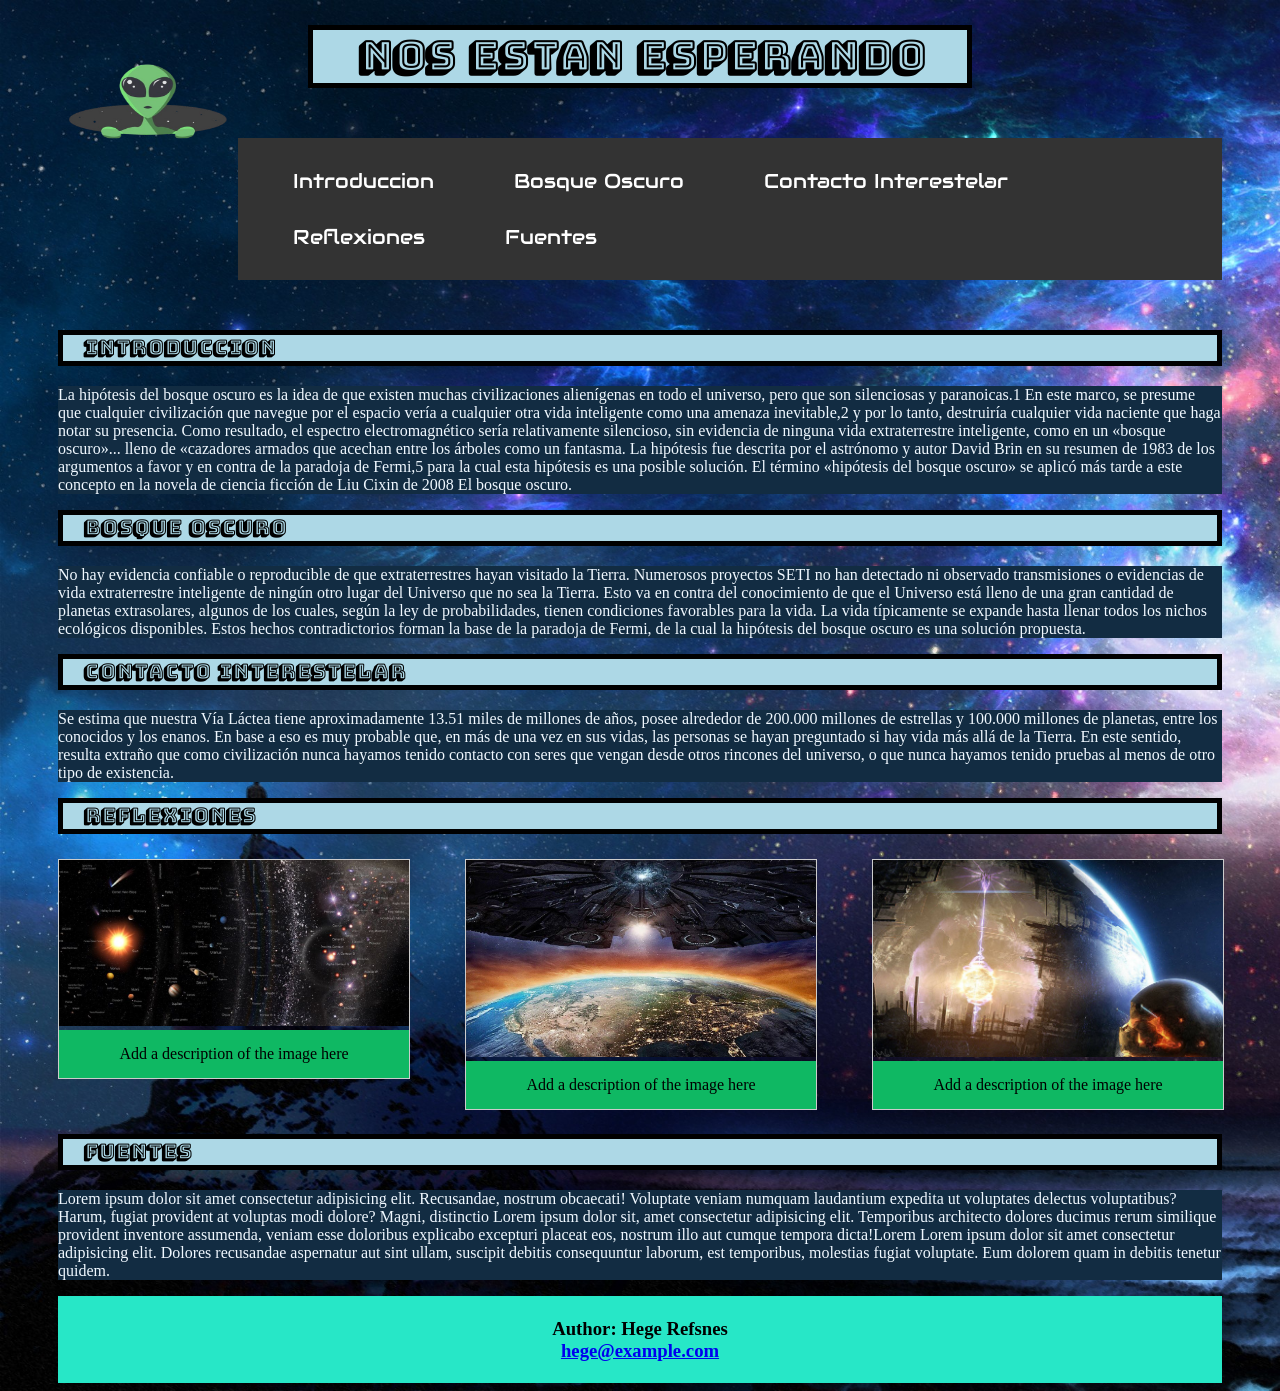
<file: index.html>
<!DOCTYPE html>
<html lang="en">
<head>
    <meta charset="UTF-8">
    <meta name="viewport" content="width=device-width, initial-scale=1.0">
    <title>El Bosque Oscuro</title>
    <link rel="stylesheet" href="estilos.css">
    <link href='https://fonts.googleapis.com/css?family=Audiowide' rel='stylesheet'>
    <link href='https://fonts.googleapis.com/css?family=Bungee Shade' rel='stylesheet'>
    <link href='https://fonts.googleapis.com/css?family=Ewert' rel='stylesheet'>
    <div class="logo">
      <img src="logo-removebg-preview.png" alt="loguito" width="180px" height="150px" style="float: left; margin-left: 50px;" >
    </div>
    <h1>Nos Estan Esperando</h1>  
</head>
<body>
    <ul>
        <li><a class="#C1" href="#home">Introduccion</a></li>
        <li><a href="#C2">Bosque Oscuro</a></li>
        <li><a href="#C3">Contacto Interestelar</a></li>
        <li><a href="#C4">Reflexiones</a></li>
        <li><a href="#C5">Fuentes</a></li>
      </ul>
<h2 id="C1">Introduccion</h2>
<p>
    La hipótesis del bosque oscuro es la idea de que existen muchas civilizaciones alienígenas en todo el universo, pero que son silenciosas y paranoicas.1​ En este marco, se presume que cualquier civilización que navegue por el espacio vería a cualquier otra vida inteligente como una amenaza inevitable,2​ y por lo tanto, destruiría cualquier vida naciente que haga notar su presencia. Como resultado, el espectro electromagnético sería relativamente silencioso, sin evidencia de ninguna vida extraterrestre inteligente, como en un «bosque oscuro»... lleno de «cazadores armados que acechan entre los árboles como un fantasma.​ La hipótesis fue descrita por el astrónomo y autor David Brin en su resumen de 1983 de los argumentos a favor y en contra de la paradoja de Fermi,5​ para la cual esta hipótesis es una posible solución.​ El término «hipótesis del bosque oscuro» se aplicó más tarde a este concepto en la novela de ciencia ficción de Liu Cixin de 2008 El bosque oscuro.
</p>
<h2>Bosque Oscuro</h2>
<p>No hay evidencia confiable o reproducible de que extraterrestres hayan visitado la Tierra.​ Numerosos proyectos SETI no han detectado ni observado transmisiones o evidencias de vida extraterrestre inteligente de ningún otro lugar del Universo que no sea la Tierra. Esto va en contra del conocimiento de que el Universo está lleno de una gran cantidad de planetas extrasolares, algunos de los cuales, según la ley de probabilidades, tienen condiciones favorables para la vida. La vida típicamente se expande hasta llenar todos los nichos ecológicos disponibles.​ Estos hechos contradictorios forman la base de la paradoja de Fermi, de la cual la hipótesis del bosque oscuro es una solución propuesta.</p>

<h2 id="C3">Contacto Interestelar</h2>
<p>Se estima que nuestra Vía Láctea tiene aproximadamente 13.51 miles de millones de años, posee alrededor de 200.000 millones de estrellas y 100.000 millones de planetas, entre los conocidos y los enanos. En base a eso es muy probable que, en más de una vez en sus vidas, las personas se hayan preguntado si hay vida más allá de la Tierra.
  En este sentido, resulta extraño que como civilización nunca hayamos tenido contacto con seres que vengan desde otros rincones del universo, o que nunca hayamos tenido pruebas al menos de otro tipo de existencia.</p>
<h2 id="C4">Reflexiones</h2>
<div class="gallery">
  <a target="_blank" href="gal2.jpg">
    <img src="gal2.jpg" alt="Cinque Terre" width="600" height="400">
  </a>
  <div class="desc">Add a description of the image here</div>
</div>

<div class="gallery">
  <a target="_blank" href="gal3.jpg">
    <img src="gal3.jpg" alt="Forest" width="800" height="600">
  </a>
  <div class="desc">Add a description of the image here</div>
</div>
<div class="gallery">
  <a target="_blank" href="gal4.jpg">
    <img src="gal4.jpg" alt="Forest" width="800" height="600">
  </a>
  <div class="desc">Add a description of the image here</div>
</div>

<br><br><br><br><br><br><br><br><br><br><br><br><br><br><br>
<h2 id="C5">Fuentes</h2>
<p>Lorem ipsum dolor sit amet consectetur adipisicing elit. Recusandae, nostrum obcaecati! Voluptate veniam numquam laudantium expedita ut voluptates delectus voluptatibus? Harum, fugiat provident at voluptas modi dolore? Magni, distinctio Lorem ipsum dolor sit, amet consectetur adipisicing elit. Temporibus architecto dolores ducimus rerum similique provident inventore assumenda, veniam esse doloribus explicabo excepturi placeat eos, nostrum illo aut cumque tempora dicta!Lorem Lorem ipsum dolor sit amet consectetur adipisicing elit. Dolores recusandae aspernatur aut sint ullam, suscipit debitis consequuntur laborum, est temporibus, molestias fugiat voluptate. Eum dolorem quam in debitis tenetur quidem.</p>
<footer>
  <h3>Author: Hege Refsnes<br>
  <a href="mailto:hege@example.com">hege@example.com</a></h3>
</footer>
</body>

    
</html>
</file>
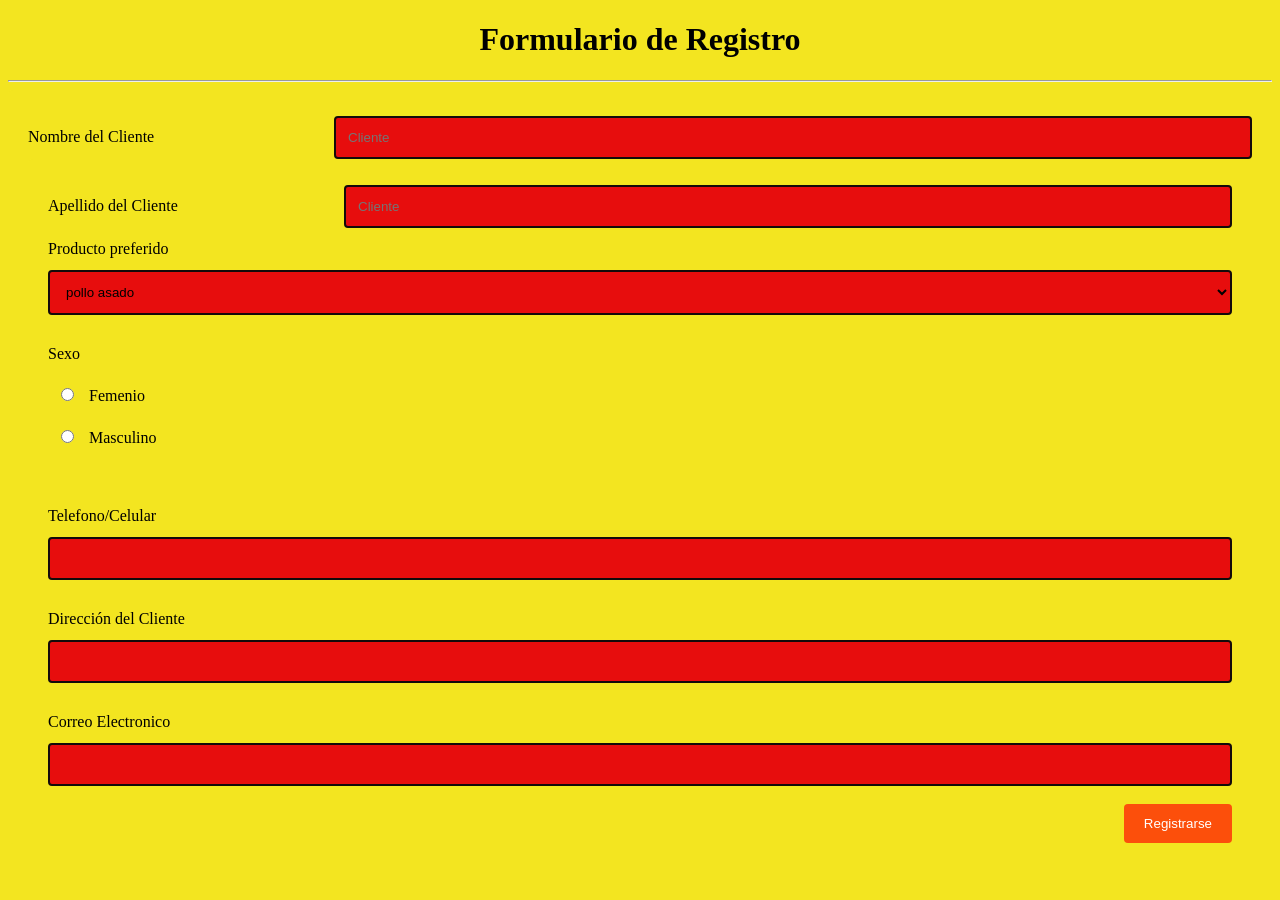
<file: for.html>
<!DOCTYPE html>
<html lang="en">
<head>
    <meta charset="UTF-8">
    <meta http-equiv="X-UA-Compatible" content="IE=edge">
    <meta name="viewport" content="width=device-width, initial-scale=1.0">
    <title>Document</title>
    <link rel="stylesheet" href="formu.css">
</head>
<body>
    <h1 style="text-align: center;">Formulario de Registro</h1>
        <hr>
        <div class="container">
            <div class="row">
                <div class="col-25">
                    <label>Nombre del Cliente</label>
                </div>
                <div class="col-75">
                    <input type="text" maxlength="20" size="20" required placeholder="Cliente">
                </div>    
            </div>  
            <div class="container">
                <div class="row">
                    <div class="col-25">
                        <label>Apellido del Cliente</label>
                    </div>
                    <div class="col-75">
                        <input type="text" maxlength="20" size="20" required placeholder="Cliente">
                    </div>    
                </div>               
               

         
        <label>Producto preferido</label>
        <select name="edad">
            <option value="1">pollo asado</option>
            <option value="2">Broaster</option>
            <option value="3">Spiedo</option>
            <option value="4">Al Horno</option>
            <option value="5">Caldo</option>
        </select>
        <br><br>
        <label>Sexo</label><br>
          <input type="radio" name="gen">
          <label >Femenio</label><br>
          <input type="radio" name="gen">
          <label >Masculino</label><br>
          
        <br><br>
        <label>Telefono/Celular</label>
        <input type="text" maxlength="30" size="30" required >
        <br><br>
        <label>Dirección del Cliente</label>
        <input type="text" maxlength="30" size="30" required >
        <br><br>
        <label>Correo Electronico</label>
        <input type="email" maxlength="30" size="30" required>
        <br><br>
        <input type="submit" value="Registrarse" >
    </div>  
    </form>
    
</body>
</html>
</file>
<file: estilos.css>
h1 {
    border: 5px solid black;
  margin-top: 25px;
  margin-bottom: 50px;
  margin-right: 300px;
  margin-left: 300px;
  background-color: lightblue;
  text-align: center;
  font-family: 'Bungee Shade';font-size: 40px;
}
ul {
    list-style-type: none;
    margin: 50px;
    padding: 15px;
    overflow: hidden;
    background-color: #333;
    font-family: 'Audiowide';font-size: 20px;
  }
  li {
    float: left;
  }
  
  li a {
    display: block;
    color: white;
    text-align: center;
    padding: 15px 40px;
    text-decoration: none;
  }
  
  li a:hover {
    background-color: #008d6e;
}
h2{
    border: 5px solid black;
    margin-top: 10px;
    margin-bottom: 20px;
    margin-right: 50px;
    margin-left: 50px;
    background-color: lightblue;
    text-align: left;
    font-family: 'Bungee Shade';font-size: 20px;
    padding: 0px 20px;
}
p{
    background-color: rgb(18, 44, 66);
    color: aliceblue;
    margin-left: 50px;
    margin-right: 50px;
}
body{
  background-image: url(gala.jpg);
  background-repeat: no-repeat;
  background-size: cover;
}
div.gallery {
  margin: 5px;
  border: 1px solid #ccc;
  float: left;
  width: 350px;
  margin-left: 50px;
}

div.gallery:hover {
  border: 1px solid #777;
}

div.gallery img {
  width: 100%;
  height: auto;
}

div.desc {
  background-color: rgb(15, 184, 99);
  padding: 15px;
  text-align: center;
}
footer {
  text-align: center;
  padding: 3px;
  background-color: rgb(39, 231, 199);
  color: rgb(0, 0, 0);
  margin-left: 50px;
  margin-right: 50px;
}
</file>
<file: formu.css>
body{
    background-color: #f3e520;
}
ul {
    list-style-type: none;
    margin: 0;
    padding: 0;
  }
  
  li a {
    display: block;
    width: 60px;
    background-color: #dddddd;
  }
  * {
    box-sizing: border-box;
  }
  
  input[type="text"],
  input[type="email"],
  select,
  textarea {
    width: 100%;
    padding: 12px;
    border: 2px solid rgb(19, 10, 10);
    border-radius: 4px;
    resize: vertical;
    background-color: rgb(231, 13, 13);
  }
  
  label {
    padding: 12px 12px 12px 0;
    display: inline-block;
    font-family: "Indie Flower", cursive;
  }
  
  input[type="submit"],
  input[type="reset"] {
    background-color: #fc4f0b;
    color: white;
    padding: 12px 20px;
    border: none;
    border-radius: 4px;
    cursor: pointer;
    float: right;
  }
  
  input[type="submit"]:hover,
  input[type="reset"]:hover {
    background-color: #f07706;
  }
  
  .container {
    border-radius: 5px;
    background-color: #f3e520;
    padding: 20px;
  }
  
  .col-25 {
    float: left;
    width: 25%;
    margin-top: 6px;
  }
  
  .col-75 {
    float: left;
    width: 75%;
    margin-top: 6px;
  }
  
  /* Clear floats after the columns */
  .row:after {
    content: "";
    display: table;
    clear: both;
  }
  
  /* Responsive layout - when the screen is less than 600px wide, make the two columns stack on top of each other instead of next to each other */
  @media screen and (max-width: 600px) {
    .col-25,
    .col-75,
    input[type="submit"],
    input[type="reset"] {
      width: 100%;
      margin-top: 0;
    }
  }
</file>
